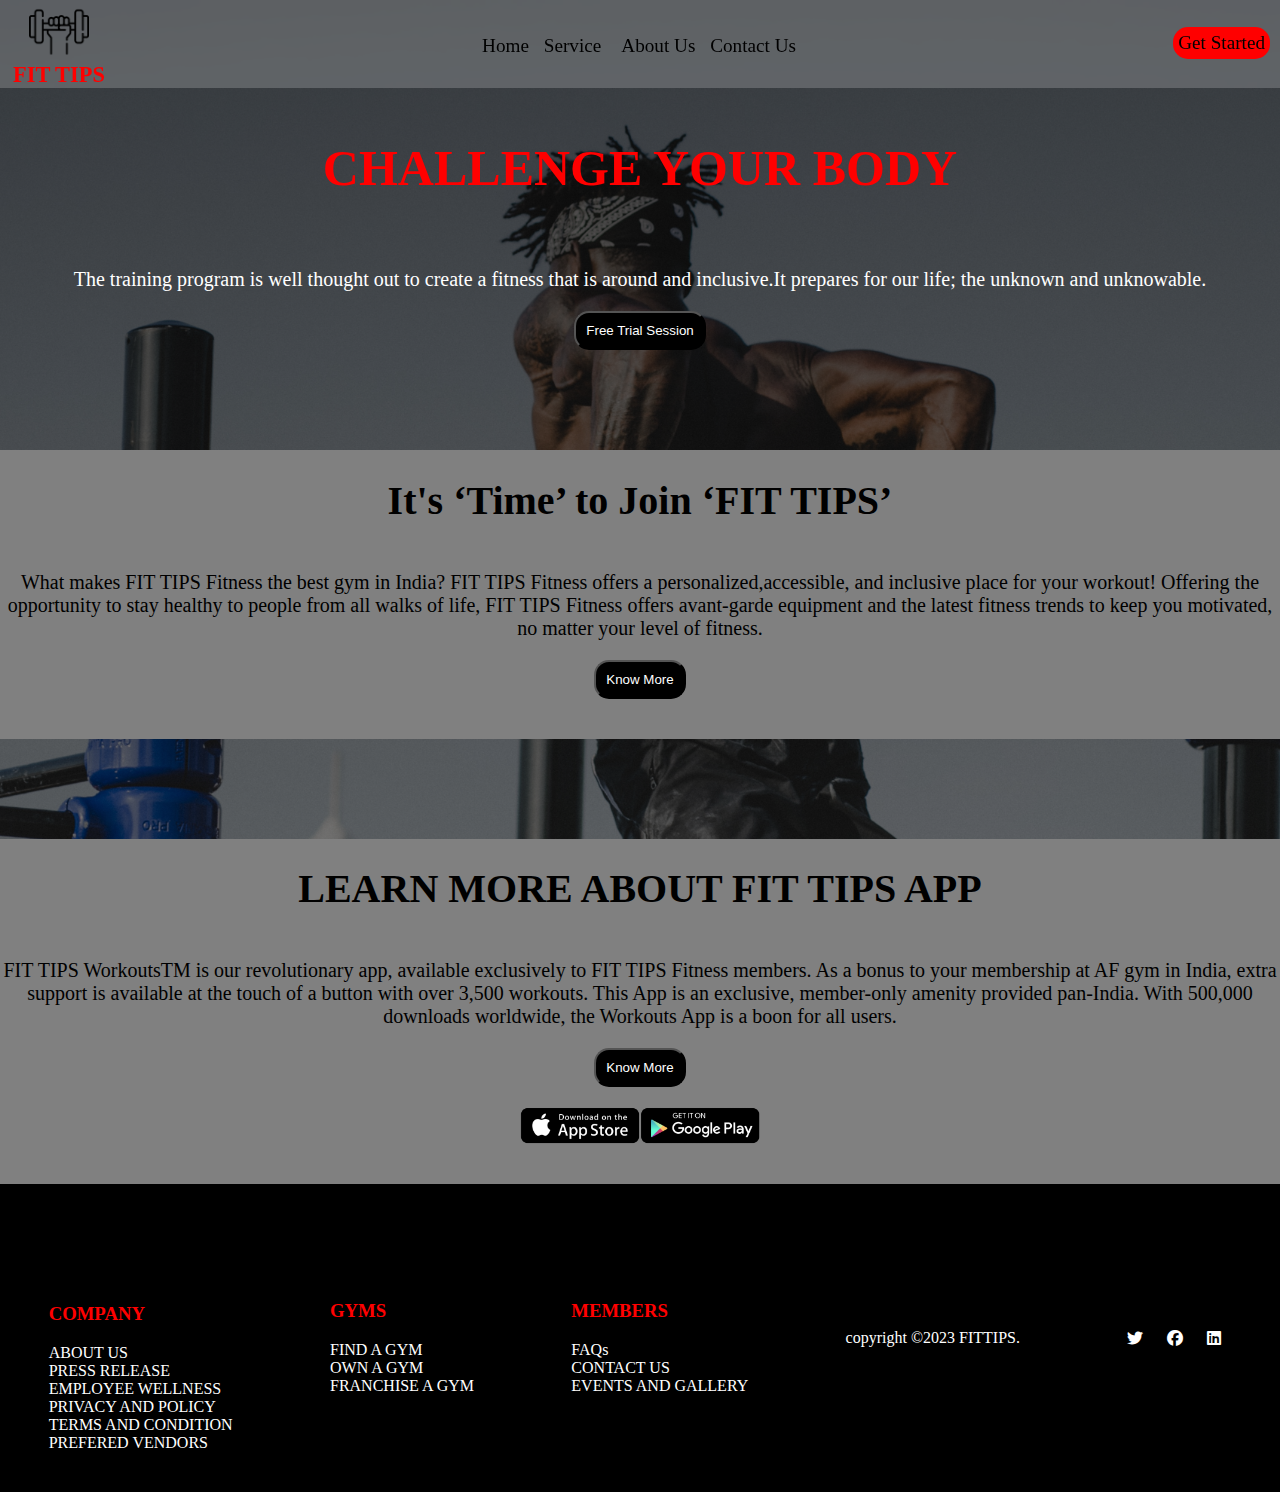
<file: index.html>
<!DOCTYPE html>
<html lang="en">

<head>
   <meta charset="UTF-8">
   <meta name="viewport" content="width=device-width, initial-scale=1.0">
   <title>Document</title>
   <link rel="stylesheet" href="index.css">
   <link rel="stylesheet" href="https://cdnjs.cloudflare.com/ajax/libs/font-awesome/6.4.0/css/all.min.css">
</head>

<body>

   <div class="image">


      <!-- navbar -->
      <nav class="navbar">
         <div class="caption">
            <img class="img" src="./dumbbell.png" alt="">
            <strong>FIT TIPS</strong>
         </div>

         <ul class="ul">
            <li><a href="">Home</a></li>
            <li><a href="">Service</a>
            <li>
            <li><a href="">About Us</a></li>
            <li><a href="">Contact Us</a></li>
         </ul>

         <a class="button" href="http://127.0.0.1:5500/project%202/index1.html">Get Started</a>
      </nav>



      <!-- 1st paragraph -->
      <div class="header">
         <h1>CHALLENGE YOUR BODY</h1>
         <br>
         <div>
            <P>The training program is well thought out to create a fitness
               that is around and inclusive.It prepares for our life;
               the unknown and unknowable.</P>
         </div>
         <button>Free Trial Session</button>
      </div>

      <!-- 2nd paragraph -->
      <div class="para1">
         <h1>It's ‘Time’ to Join ‘FIT TIPS’</h1>
         <p>What makes FIT TIPS Fitness the best gym in India? FIT TIPS Fitness
            offers a personalized,accessible, and inclusive place for your workout!

            Offering the opportunity to stay healthy to people from all walks of
            life, FIT TIPS Fitness offers avant-garde equipment and the latest fitness trends to
            keep you motivated, no matter your level of fitness.</p>
         <button class="button2">Know More</button>
      </div>

      <div class="para2">
         <h1>LEARN MORE ABOUT FIT TIPS APP</h1>
         <p>FIT TIPS WorkoutsTM is our revolutionary app, available exclusively to FIT TIPS
            Fitness members. As a bonus to your membership at AF gym in India, extra support
            is available at the touch of a button with over 3,500 workouts.

            This App is an exclusive, member-only amenity provided pan-India. With 500,000
            downloads worldwide, the Workouts App is a boon for all users.</p>
         <button class="button2">Know More</button>
         <div class="img1">
            <img src="./App-Images_App-Store-omul1t3fo13oapeyoyacqezu9xinltas0fjwd6b4a4.png" alt="">
            <img src="./App-Images_Google-Play-omul1vwy8j7j9jav8hi8fwa8234r8wlz0tict06xrg.png" alt="">
         </div>
      </div>

      <footer class="footer">
         <div class="company">
            <h3>COMPANY</h3>
            <div>
               <a href="">ABOUT US</a><br>
               <a href="">PRESS RELEASE</a><br>
               <a href="">EMPLOYEE WELLNESS</a><br>
               <a href="">PRIVACY AND POLICY</a><br>
               <a href="">TERMS AND CONDITION</a><br>
               <a href="">PREFERED VENDORS</a><br>
            </div>




         </div>

         <div class="gym">
            <h3>GYMS</h3>
            <div>
               <a href="">FIND A GYM</a><br>
               <a href="">OWN A GYM</a><br>
               <a href="">FRANCHISE A GYM</a><br>
            </div>


         </div>

         <div class="members">
            <h3>MEMBERS</h3>
            <div>
               <a href="">FAQs</a><br>
               <a href="">CONTACT US</a><br>
               <a href="">EVENTS AND GALLERY</a><br>
            </div>


         </div>
         <div class="footer-bottom">
            <p>copyright &copy;2023 FITTIPS.</p>

         </div>
         <div>
            <i class="fa-brands fa-twitter"></i>
            <i class="fa-brands fa-facebook"></i>
            <i class="fa-brands fa-linkedin"></i>
         </div>

      </footer>

   </div>
</body>

</html>
</file>
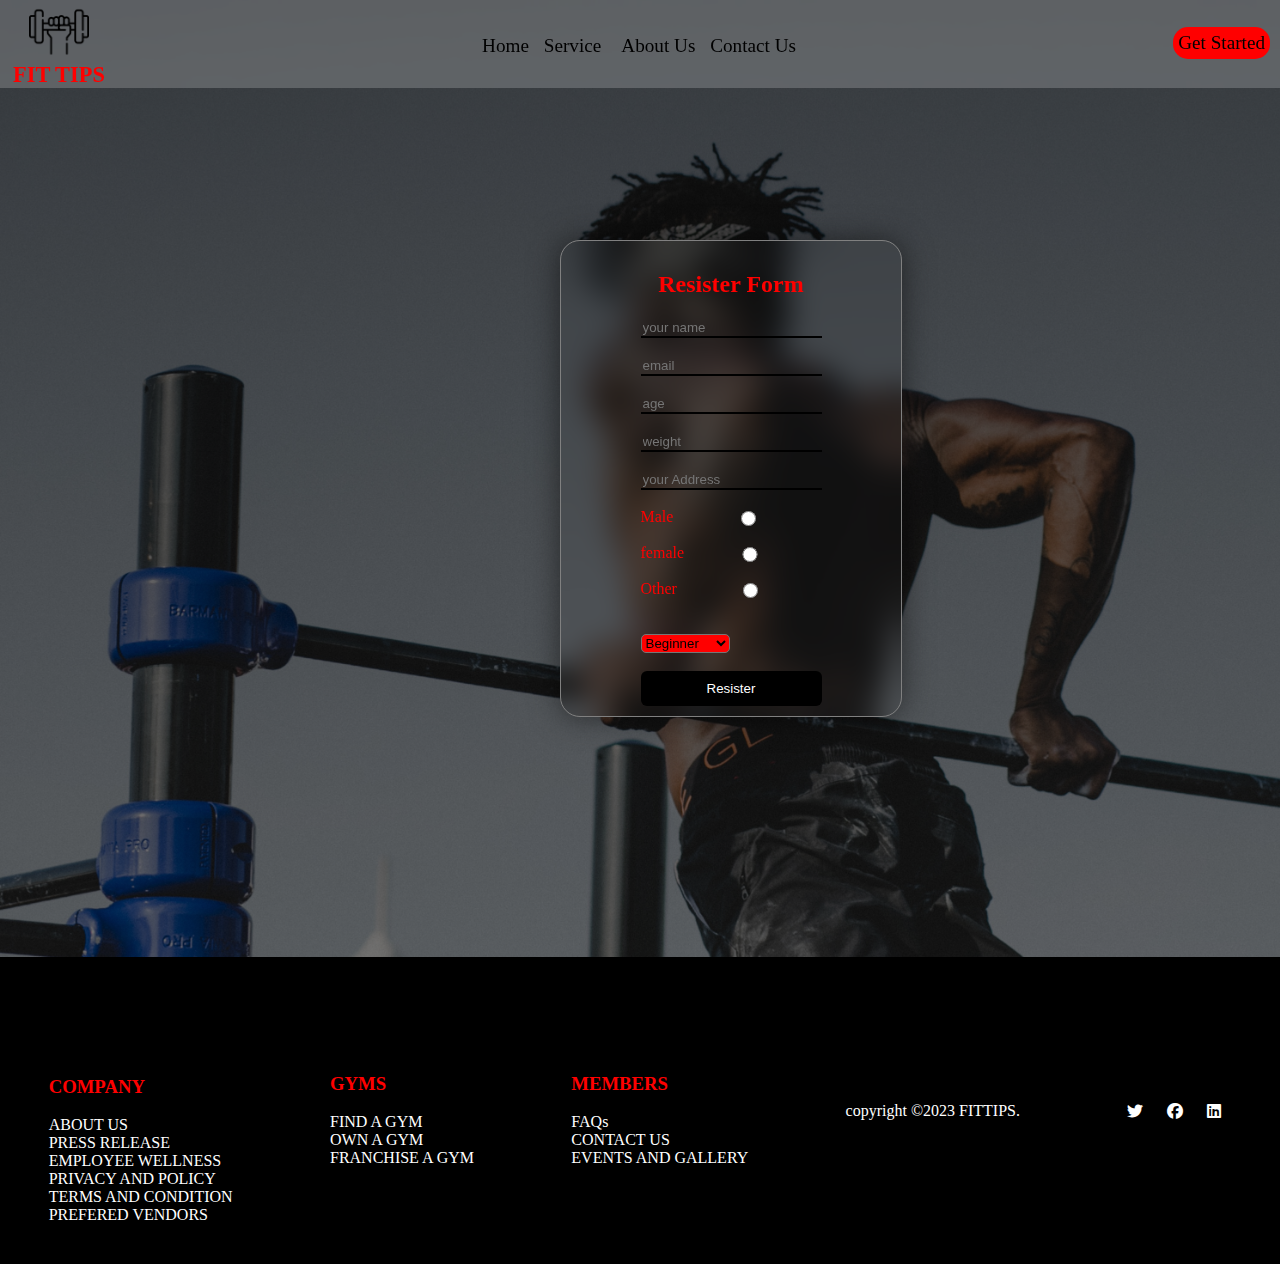
<file: index1.html>
<!DOCTYPE html>
<html lang="en">

<head>
    <meta charset="UTF-8">
    <meta http-equiv="X-UA-Compatible" content="IE=edge">
    <meta name="viewport" content="width=device-width, initial-scale=1.0">
    <title>Document</title>
    <link rel="stylesheet" href="./index1.css">
    <link rel="stylesheet" href="https://cdnjs.cloudflare.com/ajax/libs/font-awesome/6.4.0/css/all.min.css">
</head>


<body class="image">
    <!-- <div class="image"> -->


    <header>
        <!-- navbar -->
        <nav class="navbar">
            <div class="caption">
                <img class="img" src="./dumbbell.png" alt="">
                <strong>FIT TIPS</strong>
            </div>


            <ul class="ul">
                <li><a href="">Home</a></li>
                <li><a href="">Service</a>
                <li>
                <li><a href="">About Us</a></li>
                <li><a href="">Contact Us</a></li>
            </ul>


            <a class="button" href="">Get Started</a>
        </nav>
    </header>




    <div class="form1">
        <h2>Resister Form</h2>
        <form action="backend.php">
            <label for="name"></label>
            <div class="div">
                <input type="text" name="my name" id="name" placeholder="your name">
            </div>
            <br>
            <label for="email"> </label>
            <div class="div">
                <input type="email" name="my email" id="email" placeholder="email">
            </div>
            <br>
            <label for="role"> </label>
            <div class="div">
                <input type="number" name="my Age" id="Age" placeholder="age">
            </div>
            <br>
            <label for="date"></label>
            <div class="div">
                <input type="text" name="my Weight" id="Weight" placeholder="weight">
            </div>
            <br>
            <label for="age"> </label>
            <div class="div">
                <input type="text" name="my Address" id="Address" placeholder="your Address">
            </div>
            <br>






            <label for="gender"> </label>
            <div class="radio">
                <span class="span1">Male<input type="radio" name="my gender"></span>
                <br>
                <span class="span1">female<input class="female" type="radio" name="my gender"></span>
                <br>
                <span class="span1">Other<input type="radio" name="my gender" id="gender"></span>
                <br>
            </div>
            <br>


            <div>
                <label for="Level"></label>
                <select class="select" name="my Level" id="Level">
                    <option value="Beginner">Beginner</option>
                    <option value="Exprienced">Exprienced</option>
                </select>
            </div>
            <br>


            <div>
                <button>Resister</button>
            </div>


        </form>
    </div>



    <footer class="footer">
        <div class="company">
            <h3>COMPANY</h3>
            <div>
                <a href="">ABOUT US</a><br>
                <a href="">PRESS RELEASE</a><br>
                <a href="">EMPLOYEE WELLNESS</a><br>
                <a href="">PRIVACY AND POLICY</a><br>
                <a href="">TERMS AND CONDITION</a><br>
                <a href="">PREFERED VENDORS</a><br>
            </div>








        </div>


        <div class="gym">
            <h3>GYMS</h3>
            <div>
                <a href="">FIND A GYM</a><br>
                <a href="">OWN A GYM</a><br>
                <a href="">FRANCHISE A GYM</a><br>
            </div>




        </div>


        <div class="members">
            <h3>MEMBERS</h3>
            <div>
                <a href="">FAQs</a><br>
                <a href="">CONTACT US</a><br>
                <a href="">EVENTS AND GALLERY</a><br>
            </div>




        </div>
        <div class="footer-bottom">
            <p>copyright &copy;2023 FITTIPS.</p>


        </div>
        <div>
            <i class="fa-brands fa-twitter"></i>
            <i class="fa-brands fa-facebook"></i>
            <i class="fa-brands fa-linkedin"></i>
        </div>

    </footer>







</body>

</html>
</file>
<file: index.css>
body {

  margin: 0px;
  padding: 0px;


}

.image {
  background: linear-gradient(rgba(0, 0, 0, 0.7), rgba(0, 0, 0, 0.5)), url(./blur-1972569.jpg);
  background-repeat: no-repeat;
  background-size: cover;
  height: 1000px;
  width: 100%;
}




.img {
  
  width: 60px;
  text-align: center;


}

.navbar {
  display: flex;
  width: 100%;
  justify-content: space-around;
  align-items: center;
  padding-block: 1rm;
  padding-top: 2px;
  position: fixed;
  top: 0px;
  background-color: rgba(255, 255, 255, 0.2);
  backdrop-filter: blur(8px);
}

.navbar li {
  display: inline-block;
  margin: 5px;
  margin-top: -30px;
}

.navbar li a {
  color: black;
  text-decoration: none;

}

.navbar li :hover {
  color: gray;
}

.navbar ul {
  display: inline-block;
  margin: auto;
  justify-content: center;
  height: 20px;
  padding: 20px 20px;
  font-size: 120%;
}

.button {
  font-size: 120%;
  display: inline-block;
  border-radius: 15px;
  text-decoration: none;
  color: black;
  background-color: red;
  right: 50px;
  padding: 5px;

  margin-right: 10px;
  margin-top: -5px;
}

.button:hover {
  background-color: gray;
  color: white;

}

.flex {

  width: 100%;
  display: flex;
}

.caption {

  color: white;
  justify-content: center;
  display: flex;
  align-items: center;
  flex-direction: column;
  font-size: 140%;
  color: red;
  padding-left: 13px;
}

.header {
  display: flex;
  width: 100%;
  justify-content: space-around;
  align-items: center;
  padding-block: 1rm;
  padding-top: 105px;
  flex-direction: column;
}

.header h1 {
  color: red;
  font-size: 50px;
}

.header p {
  color: white;
  font-size: 20px;
}

.header button {
  background-color: black;
  color: white;
  border-radius: 15px;
  padding: 10px;
  text-decoration: none;
}

.header button:hover {
  background-color: gray;
  color: white;
}

.para1 {
  display: flex;
  width: 100%;
  justify-content: space-around;
  align-items: center;
  padding-block: 1rm;

  flex-direction: column;
  background-color: gray;
  margin-top: 100px;
  padding-bottom: 40px;
  text-align: center;
}

.para1 h1 {
  color: black;
  font-size: 40px;
}

.para1 p {
  color: black;
  font-size: 20px;

}

.button2 {
  background-color: black;
  color: white;
  border-radius: 15px;
  padding: 10px;
  text-decoration: none;
}

.button2:hover {
  background-color: gray;
  color: black;
}

.para2 {
  display: flex;
  width: 100%;
  justify-content: space-around;
  align-items: center;
  padding-block: 1rm;
  flex-direction: column;
  background-color: gray;
  margin-top: 100px;
  padding-bottom: 40px;
  text-align: center;
 
}


.para2 h1 {
  color: black;
  font-size: 40px;
}

.para2 p {
  color: black;
  font-size: 20px;

}

.img1{
  padding-top: 20px;
  display: flex;
  justify-content: center;
  
  align-items: center;
 
}

img{
 width: 30%;
}

.footer{
  display: flex;
  background-color: black;
  width: 100%;
  justify-content: space-around;
  align-items: center;
  padding-block: 1rm;

  padding-top: 40px;
  padding-bottom: 40px;

}



footer  h3{
  color: red;
 
  list-style: none;
  
}

footer a{
text-decoration: none;
color: white;
}

footer a:hover{
color: gray;  
}

.footer-bottom{
  color: white;

}
.fa-brands {
  color: white;
  padding: 10px;
}

.fa-brands:hover{
  color: gray;
}

.company{
  display: flex;
  flex-direction: column;
  justify-content: start;
  align-items: start;
  margin-top: 60px;
}

.gym{
  display: flex;
  justify-content: start;
  flex-direction: column;
  align-items: start;
}

.member{
  display: flex;
  justify-content: start;
  flex-direction: column;
  align-items: start;
}
</file>
<file: index1.css>
body {


  margin: 0px;
  padding: 0px;


}

.image {
  background: linear-gradient(rgba(0, 0, 0, 0.7), rgba(0, 0, 0, 0.5)), url(./blur-1972569.jpg);
  background-size: cover;

  background-repeat: no-repeat;
  background-size: cover;
  height: 100vh;
  width: 100%;
}




.img {

  width: 60px;
  text-align: center;


}

.navbar {
  display: flex;
  width: 100%;
  justify-content: space-around;
  align-items: center;
  padding-block: 1rm;
  padding-top: 2px;
  position: fixed;
  top: 0px;
  background-color: rgba(255, 255, 255, 0.2);
  backdrop-filter: blur(8px);


}

.navbar li {
  display: inline-block;
  margin: 5px;
  margin-top: -30px;
}

.navbar li a {
  color: black;
  text-decoration: none;

}

.navbar li :hover {
  color: gray;
}

.navbar ul {
  display: inline-block;
  margin: auto;
  justify-content: center;
  height: 20px;
  padding: 20px 20px;
  font-size: 120%;
}

.caption {


  color: white;
  justify-content: center;
  display: flex;
  align-items: center;
  flex-direction: column;
  font-size: 140%;
  color: red;
  padding-left: 13px;
}




.footer {
  display: flex;
  background-color: black;
  width: 100%;
  justify-content: space-around;
  align-items: center;
  padding-block: 1rm;

  padding-top: 40px;
  padding-bottom: 40px;

}

.button {
  font-size: 120%;
  display: inline-block;
  border-radius: 15px;
  text-decoration: none;
  color: black;
  background-color: red;
  right: 50px;
  padding: 5px;

  margin-right: 10px;
  margin-top: -5px;
}

.button:hover {
  background-color: gray;
  color: white;

}



footer h3 {
  color: red;

  list-style: none;

}

footer a {
  text-decoration: none;
  color: white;
}

footer a:hover {
  color: gray;
}

.footer-bottom {
  color: white;

}


.form1 {
  justify-content: space-around;
  align-items: center;
  display: flex;
  background-color: transparent;
  border: 1px solid gray;
  color:red;
  width: 20rem;
  border-radius: 20px;
  flex-direction: column;
  padding: 10px;
  backdrop-filter: blur(15px);
  box-shadow: 0 0 30px rgba(0, 0, 0, 0.5);
  margin-block: 15rem;
  margin-left: 35rem;
}

.form1 select{
 background-color: red;
 color: black;
 border-radius: 5px;
}
.div{
  border-bottom: 2px solid black;
  position: relative;

}

.form1 label {
  position: absolute;
  top: 50%;
  left: 5px;
  transform: translateY(-50%);
  pointer-events: none;
 
}

.form1 input {
  width: 100%;
  background: transparent;
  border: none;
  outline: none;
  color: white;
} 



button{
width: 100%;
height: 35px;
border: none;
outline: none;
border-radius: 6px;
cursor: pointer;
background-color: black;
justify-content: center;
align-items: center;
color: white;
}

button:hover{
  background-color: gray;
}


.form h2 {
  color: red;
}

.fa-brands {
  color: white;
  padding: 10px;
}

.fa-brands:hover {
  color: gray;
}

.company{
  display: flex;
  flex-direction: column;
  justify-content: start;
  align-items: start;
  margin-top: 60px;
}

.gym{
  display: flex;
  justify-content: start;
  flex-direction: column;
  align-items: start;
}

.member{
  display: flex;
  justify-content: start;
  flex-direction: column;
  align-items: start;
}

.span1{
  display: flex;


}

.male{
  margin-left: 1px;
}
 
.female{
  

 margin-left: -3px;
}
</file>
